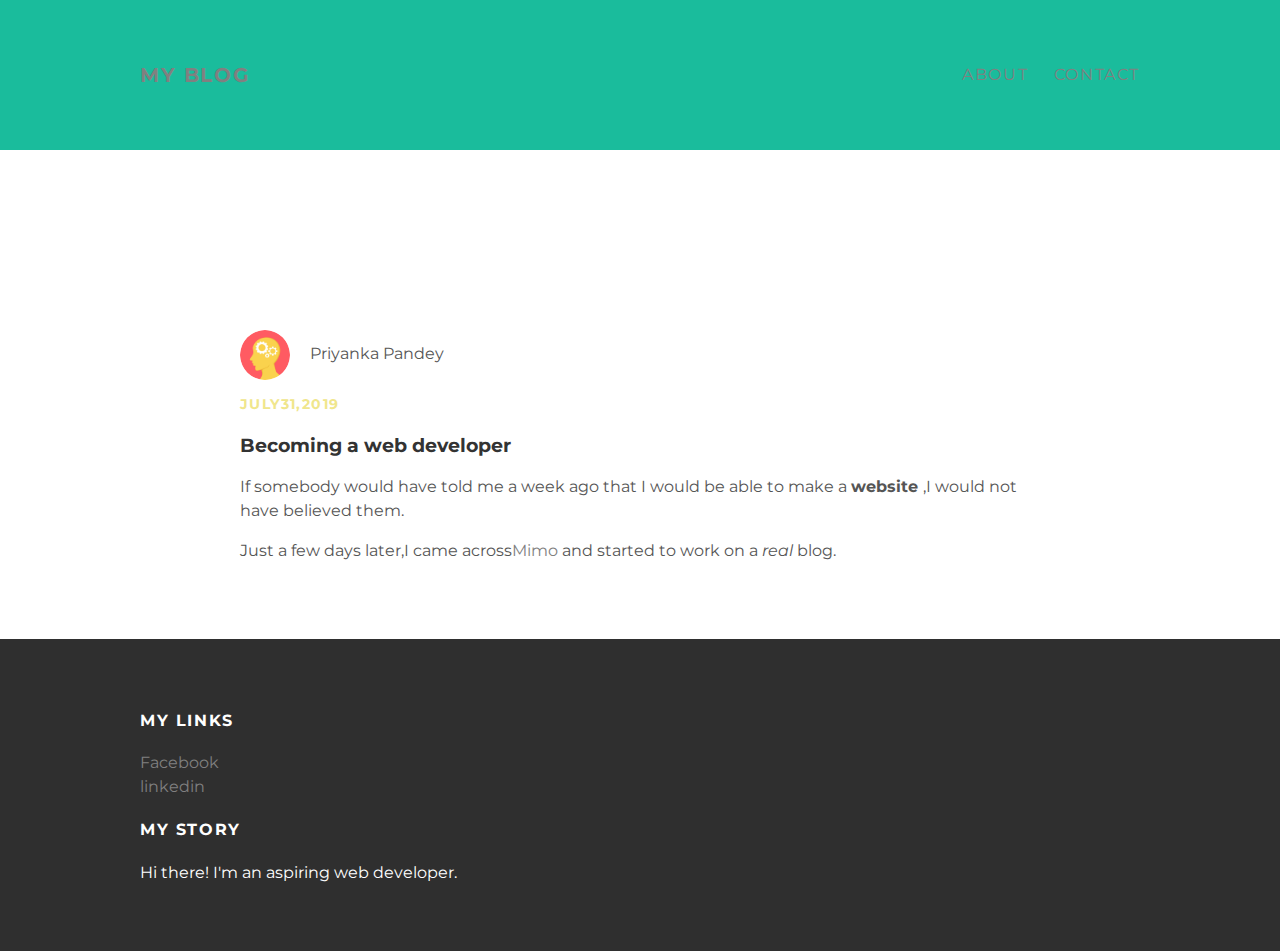
<file: index.html>
<!DOCTYPE html>
<html lang="en" dir="ltr">
  <head>
  <meta charset="utf-8">
    <title>My blog</title>
    <link rel="stylesheet" type="text/css" href="style.css">
  </head>
  <body>
    <div id="header">
      <div class="container">
<a id="header-title"href="index.html">My Blog</a>
<ul id="header-nav">
  <li><a href="about.html">About</a></li>
  <li><a href="mailto:priyanka4427@gmail.com">Contact</a></li>
</ul>
      </div>
    </div>
    <div id="content">
      <div class="post-container">
        <div class="post">
          <div class="post-container">
            <div class="post">

            </div>

          </div>
          <div class="post-author">
            <img src="think.png">
            <span>Priyanka Pandey</span>

          </div>
        <p class="post-date">july31,2019</p>
        <h3 class="post-title">Becoming a web developer</h3>
          <div class="post-content">
          <p>If somebody would have told me a week ago that I would be able to make a <strong> website </strong>,I would not have believed them.</p>
          <p>Just a few days later,I came across<a href="https://getmimo.com">Mimo</a> and started to work on a<em> real</em> blog.</p>
          </div>
        </div>
    </div>
    <div class="container">

    </div>
    </div>
    <div id="footer">
    <div class="container">
      <div class="column">
        <h4>My Links</h4>
        <p><a href="https://www.facebook.com/profile.php?id=100004790509311">Facebook</a>
          <br>
          <a href="https://www.linkedin.com/in/priyanka-pandey-870499169">linkedin</a>
        </p>
      </div>
      <div class="column">
        <h4>My Story</h4>
        <p>Hi there! I'm an aspiring web developer.</p>
      </div>
      </div>
    </div>
  </body>
</html>
</file>
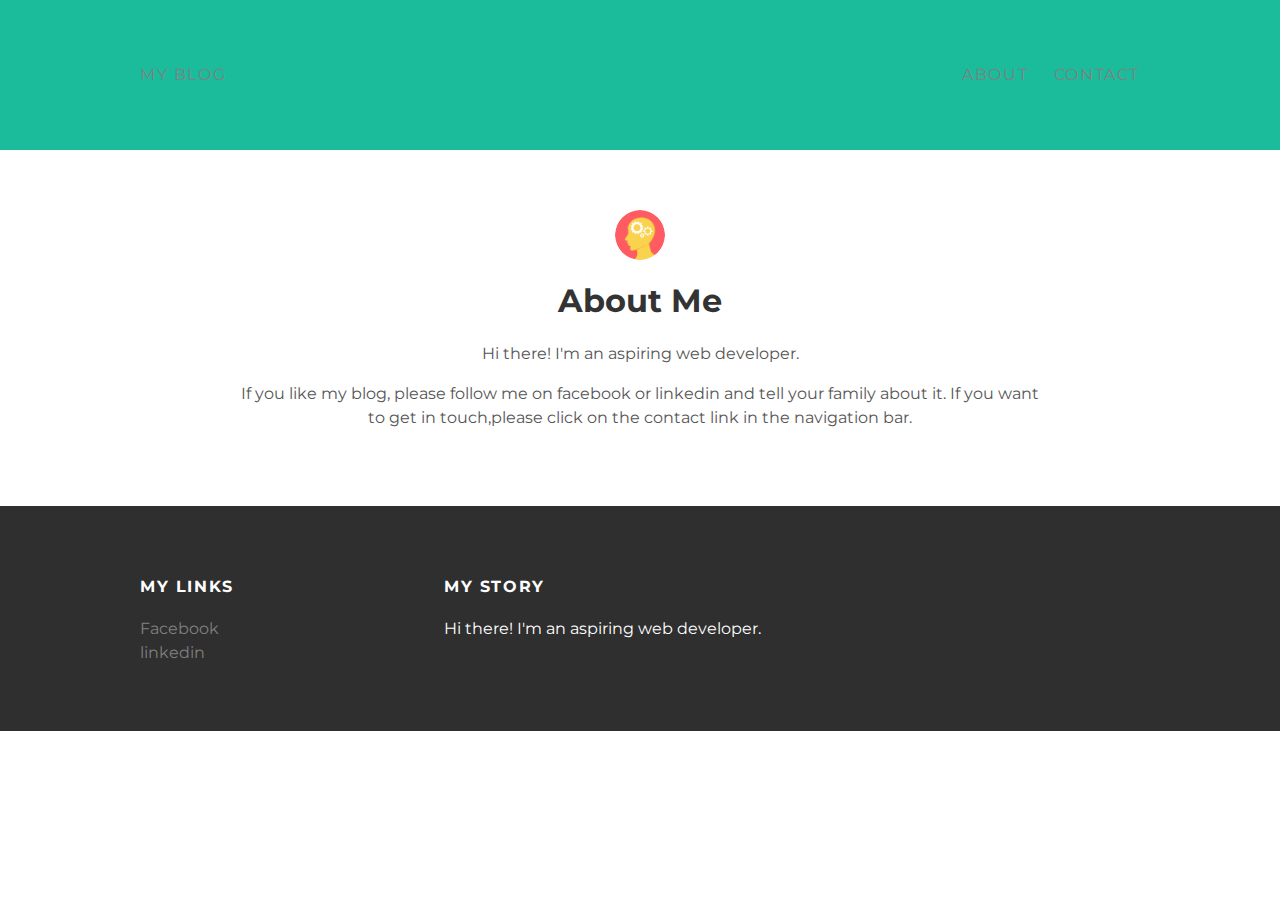
<file: about.html>
<!DOCTYPE html>
<html lang="en" dir="ltr">
  <head>
    <meta charset="utf-8">
    <title>My blog</title>
      <link rel="stylesheet" type="text/css" href="style.css"
  </head>
  <body>
    <div id="header">
      <div class="container">
<a href="index.html" class="hblog">My Blog</a>
<ul id="header-nav">
  <li><a href="about.html">About</a></li>
  <li><a href="mailto:priyanka4427@gmail.com">Contact</a></li>
</ul>
      </div>
    </div>
    <div id="content">
      <div class="container">
        <div class="about">
          <div class="about-author">
            <img src="think.png">
          </div>
        <h1 class="about-title">About Me</h1>
          <div class="about-content">
          <p>Hi there! I'm an aspiring web developer.</p>
          <p>If you like my blog, please follow me on facebook or linkedin and tell your family about it. If you want to get in touch,please click on the contact link in the navigation bar.</p>
        </div> <!--about-content -->
        </div><!--about -->
    </div><!--about-contentainer -->
    </div><!--about-content -->
    <div id="footer">
    <div class="container">
      <div class="coloumn" >
        <h4>My Links</h4>
        <p><a href="https://www.facebook.com/profile.php?id=100004790509311">Facebook</a>
          <br>
          <a href="https://www.linkedin.com/in/priyanka-pandey-870499169">linkedin</a>
        </p>
      </div>
      <div class="coloumn" >
        <h4>My Story</h4>
        <p>Hi there! I'm an aspiring web developer.</p>
      </div>
      </div>
    </div>
  </body>
</html>
</file>
<file: style.css>
@import url(http://fonts.googleapis.com/css?family=Montserrat:400,700);
body {
  color:#555;
  margin:0;
  font-family: 'Montserrat', sans-serif;
}
#header {
height:150px;
background-color: #1abc9c;
line-height: 150px;
color:white;
text-decoration: none;
text-transform: uppercase;
letter-spacing: 0.1em;
}

#header a:hover {
  color:black;
}
#header-title {
  display: block;
  float: left;
  font-size: 20px;
  font-weight: bold;
}
#header-nav {
  display:block;
  float:right;
  margin-top: 0;
}
#header-nav li {
  display: inline;
  padding-left: 20px;
}
.container {
  max-width: 1000px;
  margin: 0 auto;
}
#footer {
  background-color:#2f2f2f;
  padding:50px 0;
}
.coloumn {
  min-width: 300px;
  display: inline-block;
  vertical-align: top;
  position: relative;
  align: right;
}
#footer h4{
  color: white;
  text-transform: uppercase;
  letter-spacing: 0.1em;
}
#footer p{
  color: white;
}
a {
  color:grey;
  text-decoration: none;
}
a:hover {
  color:#F6A623;
}
.post, .about {
  max-width: 800px;
  margin: 0 auto;
  padding: 60px 0;
}
.post-author img, .about-author img {
width:50px;
  height: 50px;
  vertical-align: middle;
}
.post-author span {
  margin-left:16px;
}
.post-date {
  color: #F0E68C;
  font-size: 14px;
  font-weight:bold;
  text-transform: uppercase;
  letter-spacing: 0.1em;
}
h1,h2,h3,h4 {
  color: #333;
}
p {
  line-height: 1.5;
}
.about {
  text-align: center;
}
.post-author img,
.about-author img {
  border-radius:50%;
}
</file>
